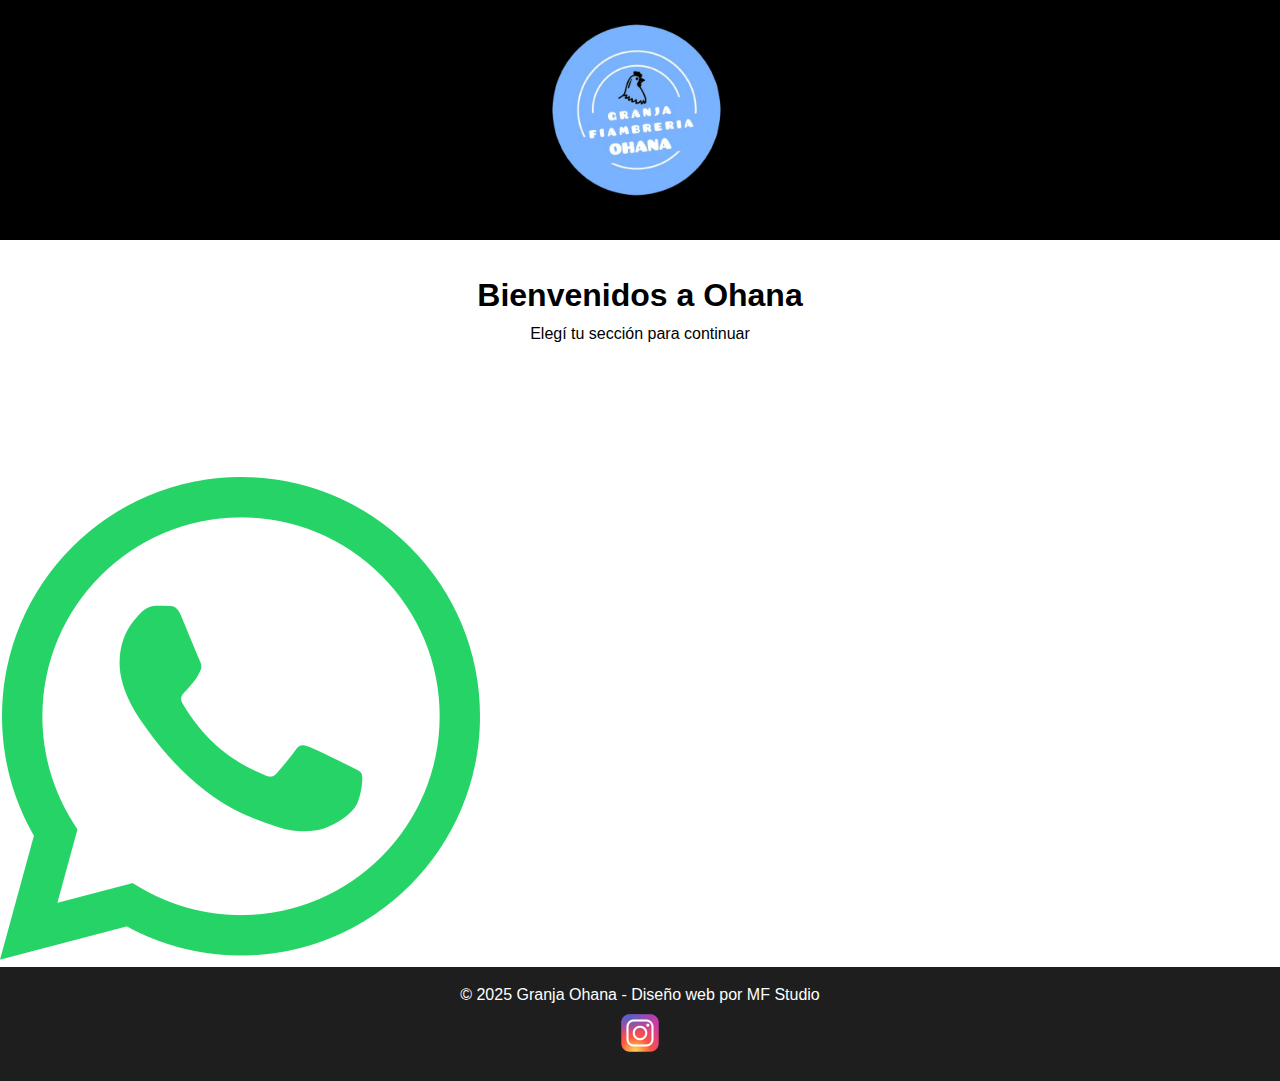
<file: index.html>
<!DOCTYPE html>
<html lang="es">
<head>
  <meta charset="UTF-8" />
  <meta name="viewport" content="width=device-width, initial-scale=1.0"/>
  <title>Ohana - Inicio</title>
  <link rel="stylesheet" href="estilos.css" />
</head>
<body class="inicio">
  <header>
    <img src="img/logo.png" alt="Logo Ohana" class="logo-inicio"/>
  </header>
  
  <main>
    <h1>Bienvenidos a Ohana</h1>
    <p>Elegí tu sección para continuar</p>

    <div class="botones-inicio">
      <a href="granja.html" class="btn-granja">Ir a Granja</a>
      <!--<a href="rotiseria.html" class="btn-rotiseria">Ir a Rotisería</a>-->
    </div>
  </main>
  
    <a href="https://wa.me/541158828724" class="btn-whatsapp" target="_blank" aria-label="WhatsApp">
    <img src="img/Digital_Glyph_Green.png" alt="WhatsApp" />
  </a>

  <footer>
    © 2025 Granja Ohana - Diseño web por MF Studio
    <div class="redes">
      <a href="https://www.instagram.com/granja.ohana" target="_blank"><img src="img/icono-instagram.png" alt="Instagram" /></a>
  </footer>

</body>
</html>
</file>
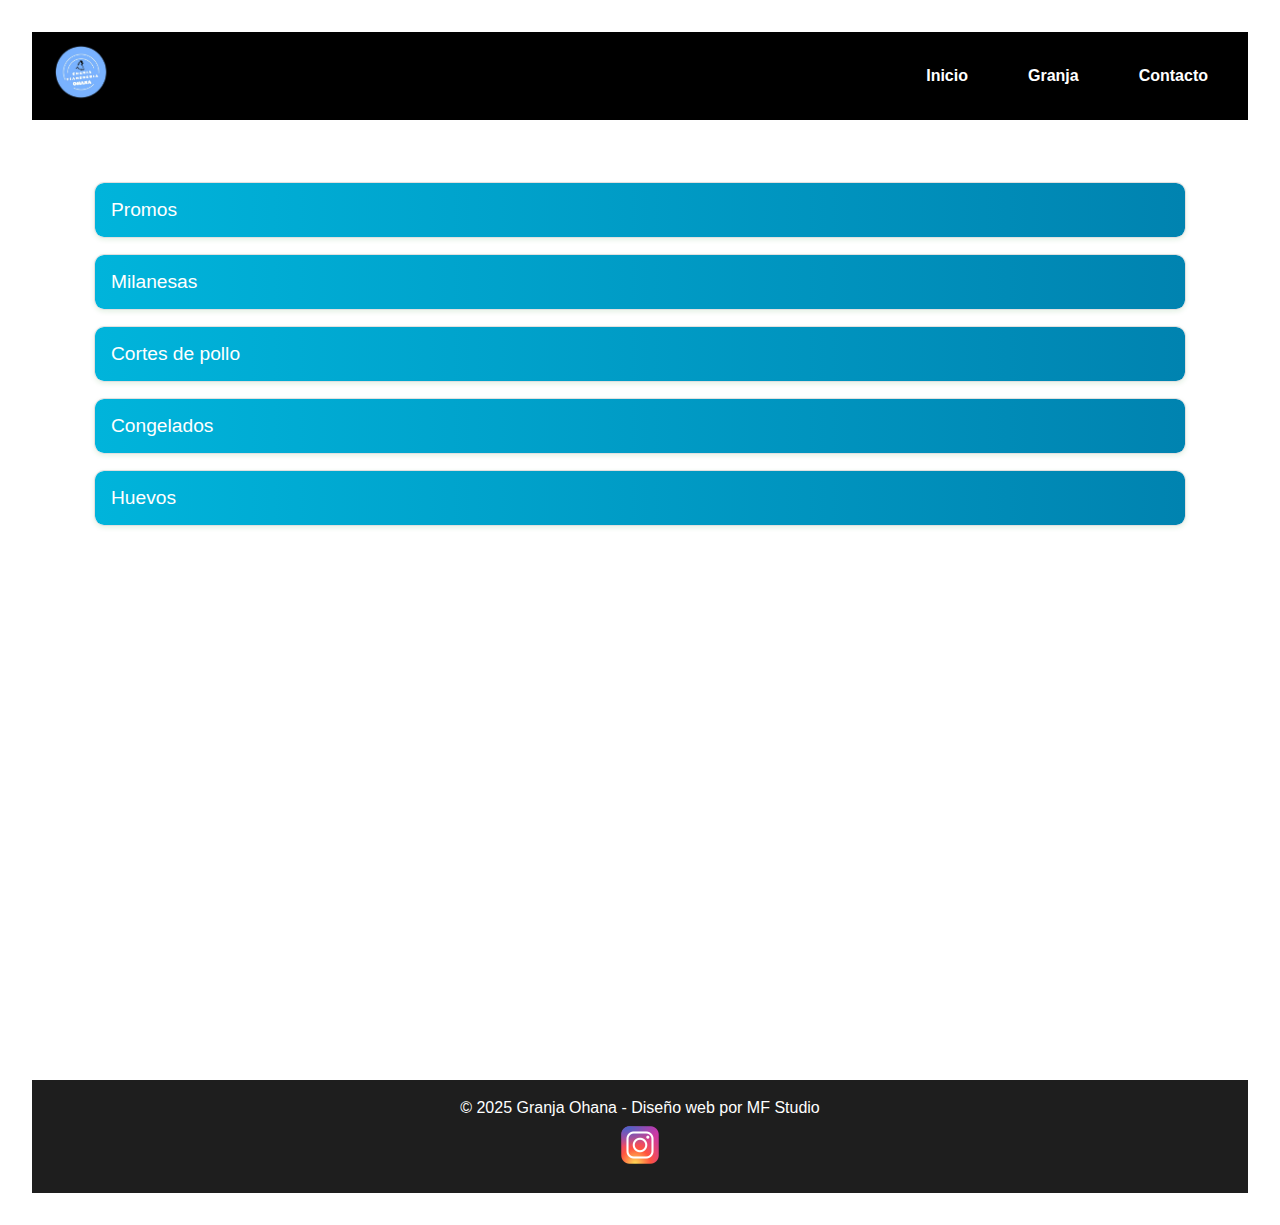
<file: catalogo-granja.html>
<!DOCTYPE html>
<html lang="es">
<head>
  <meta charset="UTF-8" />
  <meta name="viewport" content="width=device-width, initial-scale=1.0"/>
  <title>Catálogo Granja</title>
  <link rel="stylesheet" href="estilos.css" />
</head>
<body class="catalogo-granja">
  <header>
    <nav class="navbar">
      <div class="logo"><img src="img/logo.png" alt="Logo Granja Ohana" /></div>
      <ul class="menu">
          <li><a href="index.html">Inicio</a></li>
          <li><a href="granja.html">Granja</a></li>
          <!--<li><a href="rotiseria.html">Rotisería</a></li>-->
          <li><a href="contacto.html">Contacto</a></li>
      </ul>
    </nav>
  </header>

  <main>
    <div class="catalogo-granja">
      <div class="acordeon-item" id="promos">
        <button class="acordeon-btn">Promos</button>
        <div class="acordeon-contenido grid-productos">
          <div class="producto">
            <img src="img/milanesa de pollo.jpeg" alt="Promo Milanesas de pollo">
            <h3>Milanesas de suprema</h3>
            <p>Listas para cocinar, caseras y sabrosas, ideales para el freezer</p>
            <span>2 Kilos x $19.000</span>
            <button class="btn-comprar">Comprar</button>
          </div>
          <div class="producto">
            <img src="img/pataymuslo.jpg" alt="Promo pata y muslo">
            <h3>Pata y muslo</h3>
            <p>Aprovecha esta promo familiar.</p>
            <span>3 kilos x $10.500</span>
            <button class="btn-comprar">Comprar</button>
          </div>
        </div>
      </div>  
      <!-- MILANESAS -->
      <div class="acordeon-item" id="milanesas">
        <button class="acordeon-btn">Milanesas</button>
        <div class="acordeon-contenido grid-productos">
          <div class="producto">
            <img src="img/milanesa de pollo.jpeg" alt="Milanesa de suprema">
            <h3>Milanesa de suprema</h3>
            <p>Tierna y crocante, ideal para horno o frita.</p>
            <span>$10.500 x kg</span>
            <button class="btn-comprar">Comprar</button>
          </div>
          <div class="producto">
            <img src="img/Milanesa-pata-muslo.jpeg" alt="Milanesa de pata y muslo">
            <h3>Milanesa de pata y muslo</h3>
            <p>Sabor casero, opción más económica y sabrosa.</p>
            <span>$11.500 x kg</span>
            <button class="btn-comprar">Comprar</button>
          </div>
        </div>
      </div> 

      <!-- CORTES DE POLLO -->
      <div class="acordeon-item" id="pollo">
        <button class="acordeon-btn">Cortes de pollo</button>
        <div class="acordeon-contenido grid-productos">
          <div class="producto">
            <img src="img/suprema.jpeg" alt="Suprema">
            <h3>Suprema</h3>
            <p>Corte premium, sin hueso ni piel.</p>
            <span>$9.900 x kg</span>
            <button class="btn-comprar">Comprar</button>
          </div>
          <div class="producto">
            <img src="img/pataymuslo.jpg" alt="Pata y muslo">
            <h3>Pata y muslo</h3>
            <p>Clásico de la cocina diaria, ideal para horno.</p>
            <span>$4.500 x kg</span>
            <button class="btn-comprar">Comprar</button>
          </div>
          <div class="producto">
            <img src="img/alitas.jpg" alt="Alitas">
            <h3>Alitas</h3>
            <p>Para freír o hacer al horno con salsas.</p>
            <span>$3.000x kg</span>
            <button class="btn-comprar">Comprar</button>
          </div>
          <div class="producto">
            <img src="img/entero.jpg" alt="Pollo entero">
            <h3>Pollo entero</h3>
            <p>Fresco. Ideal para asado.</p>
            <span>$4.900 x kg</span>
            <button class="btn-comprar">Comprar</button>
          </div>
          <div class="producto">
            <img src="img/Churrasquito-pata-muslo.webp" alt="Churrasquito de pata y muslo">
            <h3>Churrasquito de pata y muslo</h3>
            <p>Sin hueso, especial para la parrilla o frito.</p>
            <span>$10.600 x kg</span>
            <button class="btn-comprar">Comprar</button>
          </div>
        </div>
      </div>

      <!-- CONGELADOS -->
      <div class="acordeon-item" id="congelados">
        <button class="acordeon-btn">Congelados</button>
        <div class="acordeon-contenido grid-productos">
          <div class="producto">
            <img src="img/medallondepollo.jpg" alt="Medallón de pollo">
            <h3>Medallón de pollo</h3>
            <p>Práctico y sabroso, listo para cocinar.</p>
            <span>$9.900 x kg</span>
            <button class="btn-comprar">Comprar</button>
          </div>
          <div class="producto">
            <img src="img/medallonjamonyqueso.jpg" alt="Medallón pollo jamón y queso">
            <h3>Medallón jyq</h3>
            <p>Relleno de jamón y queso, irresistible.</p>
            <span>$12.600</span>
            <button class="btn-comprar">Comprar</button>
          </div>
          <div class="producto">
            <img src="img/medallonbrocoli.jpg" alt="Medallón brócoli y queso">
            <h3>Medallón brócoli y queso</h3>
            <p>Opción veggie, crocante por fuera.</p>
            <span>$10.800 x kg</span>
            <button class="btn-comprar">Comprar</button>
          </div>
          <div class="producto">
            <img src="img/patita.jpg" alt="Patitas de pollo">
            <h3>Patitas de pollo</h3>
            <p>Ideales para chicos, crocantes y sabrosas.</p>
            <span>$9.900 x kg</span>
            <button class="btn-comprar">Comprar</button>
          </div>
          <div class="producto">
            <img src="img/nuggets-de-pollo-sadia.jpeg" alt="Nuggets Sadia">
            <h3>Nuggets Sadia</h3>
            <p>Marca líder en sabor y calidad.</p>
            <span>$10.500 x kg</span>
            <button class="btn-comprar">Comprar</button>
          </div>
          <div class="producto">
            <img src="img/nuggettresarroyos.png" alt="Nuggets Tres Arroyos">
            <h3>Nuggets Tres Arroyos</h3>
            <p>Rinde y gusta a todos.</p>
            <span>$10.500 x kg</span>
            <button class="btn-comprar">Comprar</button>
          </div>
          <div class="producto">
            <img src="img/chickenfinger.jpg" alt="Chicken fingers">
            <h3>Chicken fingers</h3>
            <p>Bastoncitos de pollo crocantes.</p>
            <span>$12.500 x kg</span>
            <button class="btn-comprar">Comprar</button>
          </div>
          <div class="producto">
            <img src="img/caritas.jpg" alt="Caritas de papa">
            <h3>Caritas de papa Mc Cain</h3>
            <p>Divertidas y ricas para los más chicos.</p>
            <span>$8.500 x Kg</span>
            <button class="btn-comprar">Comprar</button>
          </div>
          <div class="producto">
            <img src="img/noisette.jpg" alt="Noisettes">
            <h3>Noisettes</h3>
            <p>Bolas de papa crocantes por fuera, suaves por dentro.</p>
            <span>$9.500 x kg</span>
            <button class="btn-comprar">Comprar</button>
          </div>
          <div class="producto">
            <img src="img/papasbaston.jpg" alt="Papas bastón">
            <h3>Papas bastón</h3>
            <p>Congeladas, listas para freír.</p>
            <span>$7.500 x kg</span>
            <button class="btn-comprar">Comprar</button>
          </div>
        </div>
      </div>

      <!-- HUEVOS -->
      <div class="acordeon-item" id="huevos">
        <button class="acordeon-btn">Huevos</button>
        <div class="acordeon-contenido grid-productos">
          <div class="producto">
            <img src="img/huevo super.jpeg" alt="Maple huevo súper">
            <h3>Maple huevo súper</h3>
            <p>30 unidades, tamaño grande.</p>
            <span>$8.500 x maple</span>
            <button class="btn-comprar">Comprar</button>
          </div>
          <div class="producto">
            <img src="img/huevoextra.png" alt="Huevo extra">
            <h3>Huevo extra</h3>
            <p>Extra frescos, selección premium.</p>
            <span>$7.500 x maple</span>
            <button class="btn-comprar">Comprar</button>
          </div>
        </div>
      </div>
    </div>
  </main>

  <footer>
    © 2025 Granja Ohana - Diseño web por MF Studio
    <div class="redes">
      <a href="https://www.instagram.com/granja.ohana" target="_blank"><img src="img/icono-instagram.png" alt="Instagram" /></a>
  </footer>

  <script>
    document.querySelectorAll('.acordeon-btn').forEach(boton => {
      boton.addEventListener('click', () => {
        const contenido = boton.nextElementSibling;
        contenido.classList.toggle('activo');
      });
    });
  </script>
</body>
</html>
</file>
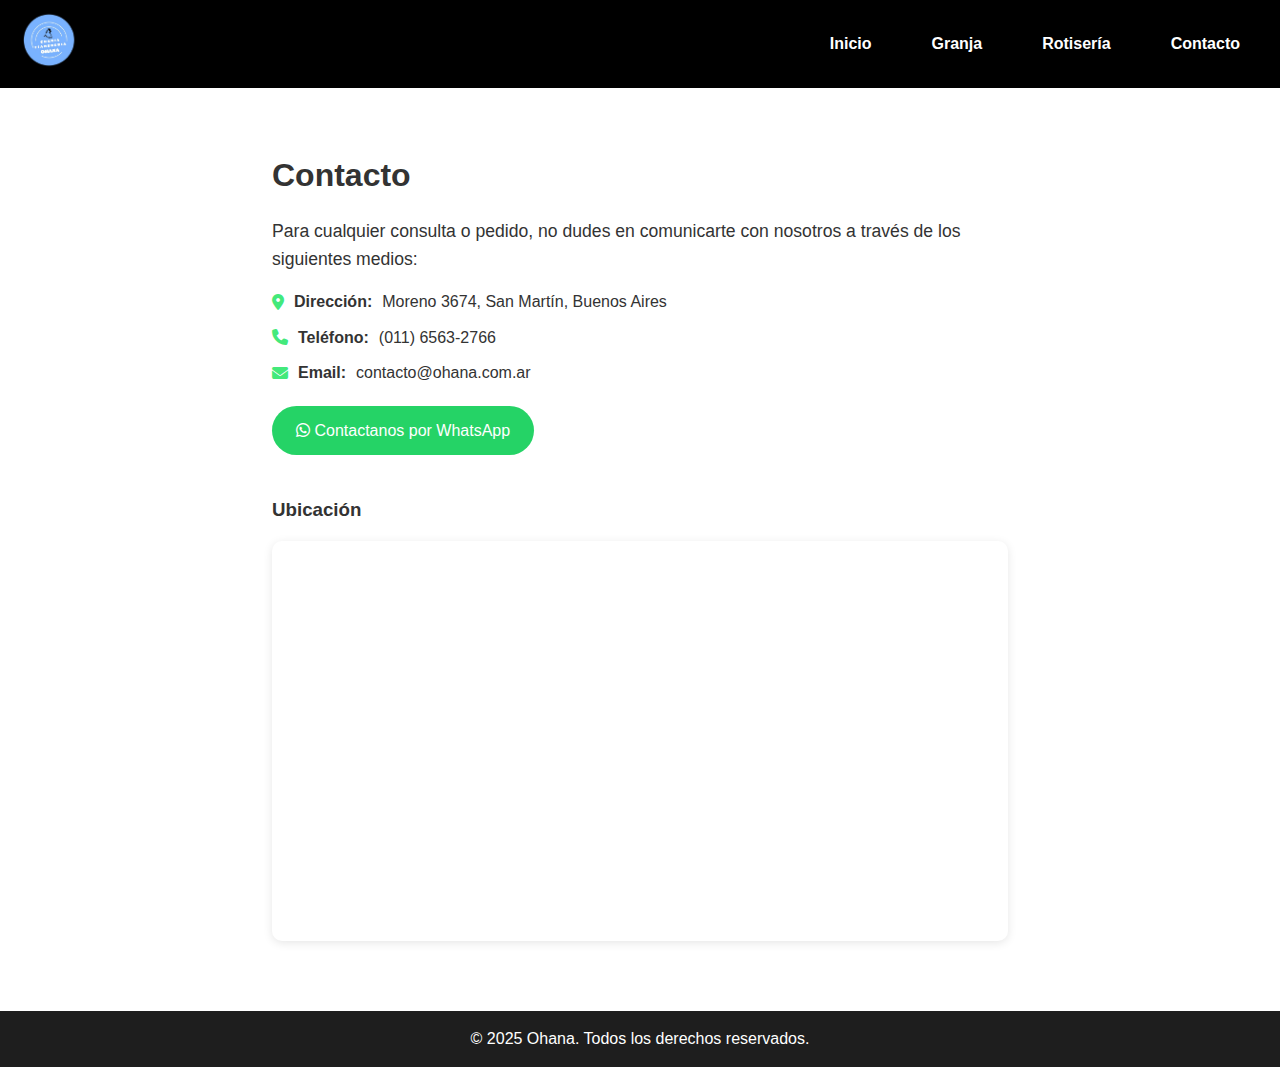
<file: contacto.html>
<!DOCTYPE html>
<html lang="es">
<head>
  <meta charset="UTF-8">
  <title>Contacto</title>
  <link rel="stylesheet" href="estilos.css">
  <link rel="stylesheet" href="https://cdnjs.cloudflare.com/ajax/libs/font-awesome/6.5.0/css/all.min.css">
</head>
<body class="contacto">
  <header>
    <nav class="navbar">
      <div class="logo">
        <a href="index.html"><img src="img/logo.png" alt="Logo Ohana"></a>
      </div>
      <ul class="menu">
        <li><a href="index.html">Inicio</a></li>
        <li><a href="granja.html">Granja</a></li>
        <li><a href="rotiseria.html">Rotisería</a></li>
        <li><a href="contacto.html">Contacto</a></li>
      </ul>
    </nav>
  </header>

  <main class="contenido-principal">
    <section class="contacto-info">
      <h2>Contacto</h2>
      <p>Para cualquier consulta o pedido, no dudes en comunicarte con nosotros a través de los siguientes medios:</p>

      <div class="info-contacto">
        <p><i class="fas fa-map-marker-alt"></i> <strong>Dirección:</strong> Moreno 3674, San Martín, Buenos Aires</p>
        <p><i class="fas fa-phone"></i> <strong>Teléfono:</strong> (011) 6563-2766</p>
        <p><i class="fas fa-envelope"></i> <strong>Email:</strong> contacto@ohana.com.ar</p>
      </div>

      <!-- Botón WhatsApp con modal -->
      <div class="whatsapp">
        <a class="whatsapp-boton" href="#" onclick="abrirModalWhatsApp(event)">
          <i class="fab fa-whatsapp"></i> Contactanos por WhatsApp
        </a>
      </div>

      <!-- Modal WhatsApp -->
      <div id="modalWhatsapp" class="modal" style="display: none;">
        <div class="modal-contenido">
          <h2>¿Querés contactarnos por WhatsApp?</h2>
          <p>Se abrirá una conversación en WhatsApp.</p>
          <div class="modal-botones">
            <button class="btn-confirmar" onclick="confirmarWhatsApp()">Sí, abrir</button>
            <button class="btn-cancelar" onclick="cerrarModal()">Cancelar</button>
          </div>
        </div>
      </div>

      <h3 style="margin-top: 40px;">Ubicación</h3>
      <div class="mapa">
        <iframe 
          src="https://www.google.com/maps?q=Moreno+3674,+San+Martín,+Buenos+Aires,+Argentina&output=embed"
          width="100%" 
          height="400" 
          style="border:0;" 
          allowfullscreen 
          loading="lazy">
        </iframe>
      </div>
    </section>
  </main>

  <footer>
    <p>&copy; 2025 Ohana. Todos los derechos reservados.</p>
  </footer>

  <!-- JavaScript para el modal -->
  <script>
    function abrirModalWhatsApp(event) {
      event.preventDefault();
      document.getElementById("modalWhatsapp").style.display = "block";
    }

    function cerrarModal() {
      document.getElementById("modalWhatsapp").style.display = "none";
    }

    function confirmarWhatsApp() {
      window.open("https://wa.me/5491165632766", "_blank");
      cerrarModal();
    }
  </script>
</body>
</html>
</file>
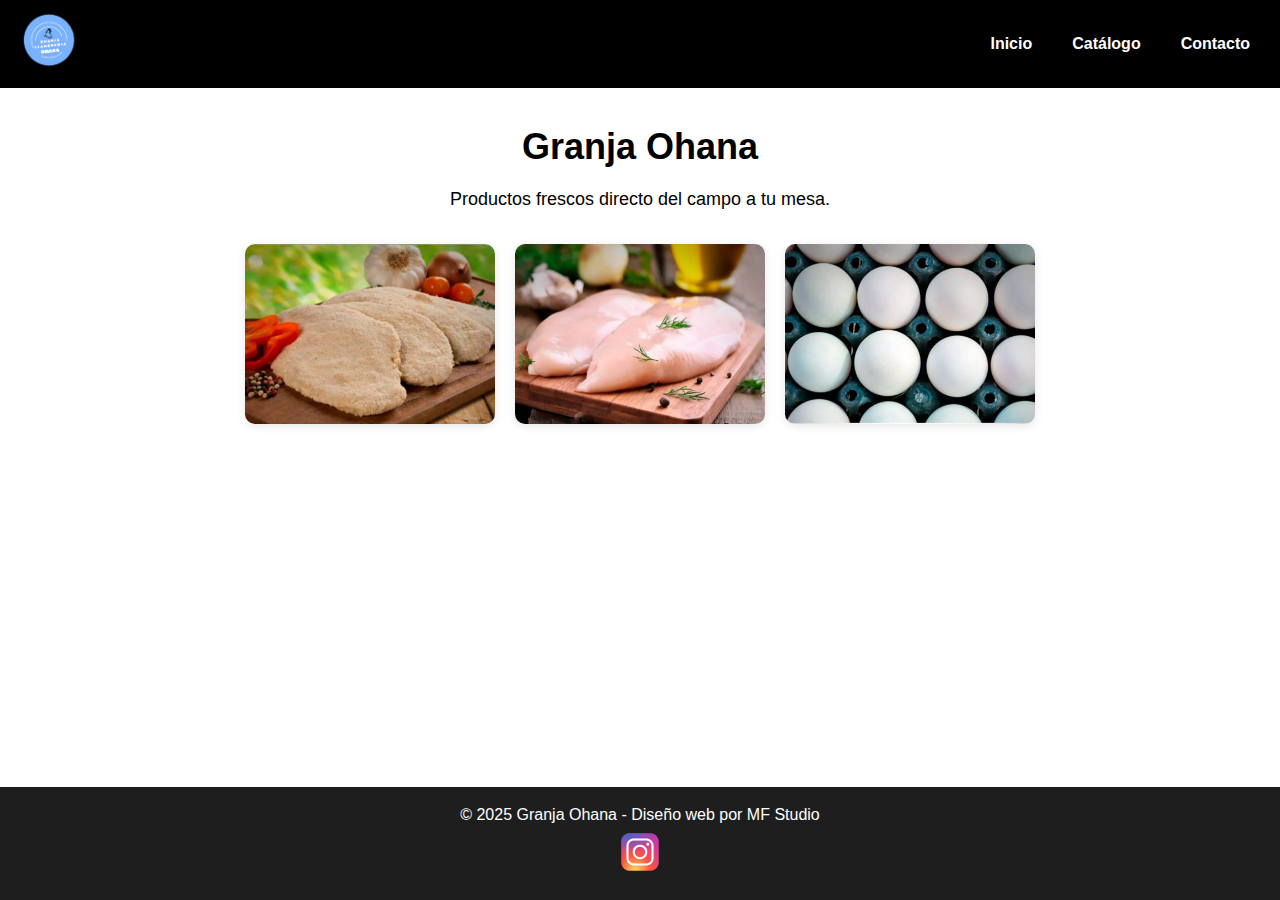
<file: granja.html>
<!DOCTYPE html>
<html lang="es">
<head>
  <meta charset="UTF-8">
  <meta name="viewport" content="width=device-width, initial-scale=1.0">
  <title>Granja Ohana</title>
  <link rel="stylesheet" href="estilos.css">
</head>
<body class="granja">
  <header>
    <div class="navbar">
      <div class="logo">
        <img src="img/logo.png" alt="Logo Ohana">
      </div>
      <ul class="menu">
        <li><a href="index.html">Inicio</a></li>
        <li><a href="catalogo-granja.html">Catálogo</a></li>
        <li><a href="contacto.html">Contacto</a></li>
      </ul>
    </div>
  </header>

  <main class="contenido-principal">
    <section class="bienvenida">
      <h1>Granja Ohana</h1>
      <p>Productos frescos directo del campo a tu mesa.</p>
    </section>

    <section class="imagenes-principales">
      <div class="imagen-item">
        <img src="img/milanesa de pollo.jpeg" alt="Milanesa de pollo">
      </div>
      <div class="imagen-item">
        <img src="img/suprema.jpeg" alt="Suprema">
      </div>
      <div class="imagen-item">
        <img src="img/huevo super.jpeg" alt="Huevos">
      </div>
    </section>
  </main>

  <footer>
    © 2025 Granja Ohana - Diseño web por MF Studio
    <div class="redes">
      <a href="https://www.instagram.com/granja.ohana" target="_blank"><img src="img/icono-instagram.png" alt="Instagram" /></a>
  </footer>
  
</body>
</html>
</file>
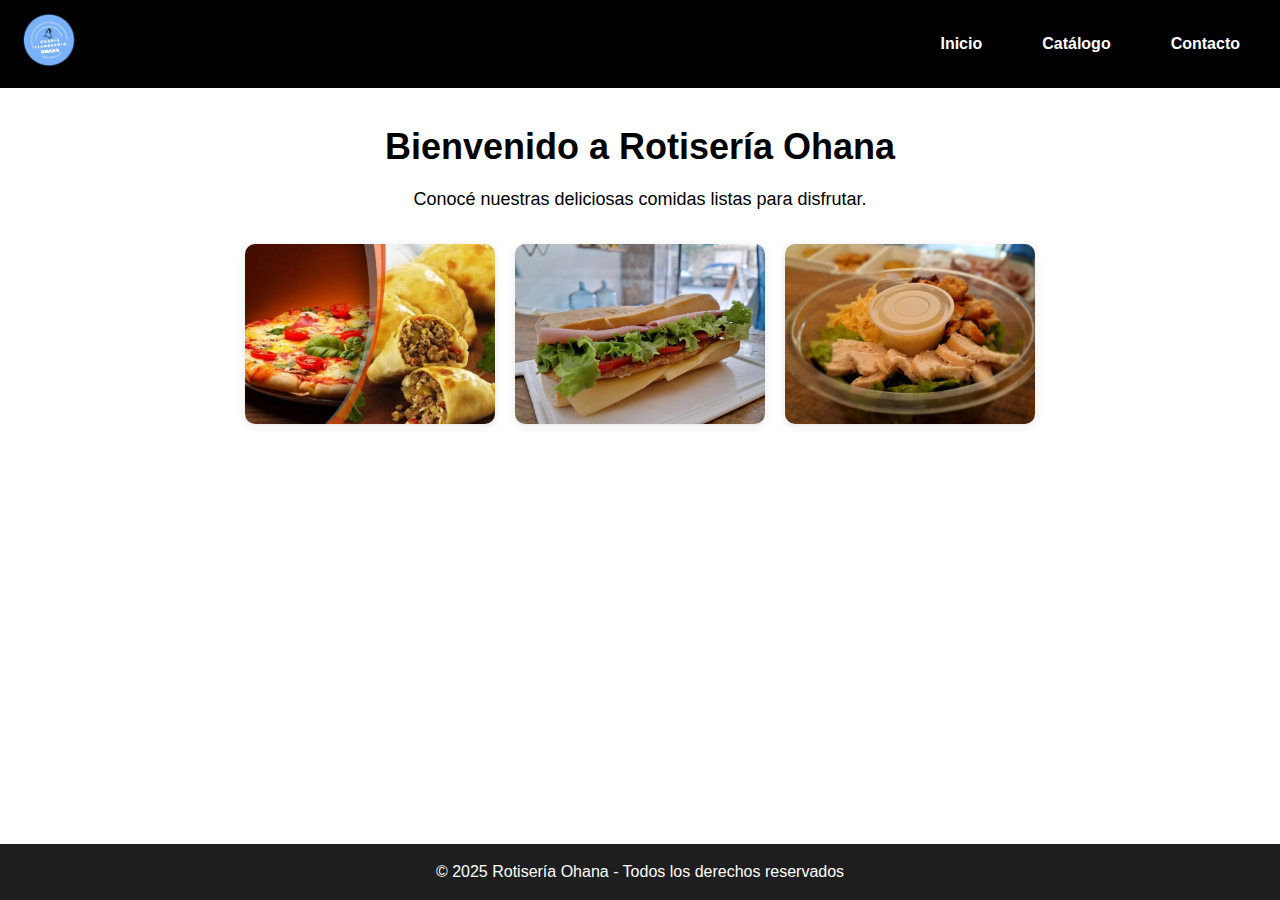
<file: rotiseria.html>
<!DOCTYPE html>
<html lang="es">
<head>
  <meta charset="UTF-8" />
  <meta name="viewport" content="width=device-width, initial-scale=1.0"/>
  <title>Rotisería Ohana</title>
  <link rel="stylesheet" href="estilos.css" />
</head>
<body class="rotiseria">
  <header>
    <nav class="navbar">
      <div class="logo">
        <a href="index.html">
          <img src="img/logo.png" alt="Logo de Ohana" />
        </a>
      </div>
      <ul class="menu">
        <li><a href="index.html">Inicio</a></li>
        <li><a href="catalogo-rotiseria.html">Catálogo</a></li>
        <li><a href="contacto.html">Contacto</a></li>
      </ul>
    </nav>
  </header>

  <main>
    <section class="bienvenida">
      <h1>Bienvenido a Rotisería Ohana</h1>
      <p>Conocé nuestras deliciosas comidas listas para disfrutar.</p>
    </section>

    <section class="imagenes-principales">
      <img src="img/pizza y empanada.jpg" alt="Pizza y empanadas" />
      <img src="img/sandwiche de mila de pollo.jpeg" alt="Sandwich de mila" />
      <img src="img/ensalada cesar.jpeg" alt="Rotiseria al paso" />
    </section>
  </main>

  <footer>
    <p>&copy; 2025 Rotisería Ohana - Todos los derechos reservados</p>
  </footer>
</body>
</html>
</file>
<file: estilos.css>
/* RESET GENERAL */
* {
  margin: 0;
  padding: 0;
  box-sizing: border-box;
}

/* VARIABLES */
:root {
  --color-granja-primario: #00b4db;
  --color-granja-secundario: #0083b0;
  --color-rotiseria-primario: #43e97b;
  --color-rotiseria-secundario: #38f9d7;
  --color-fondo-inicio: #121212;
  --color-header: #000000;
  --color-footer: #1e1e1e;
  --color-texto: #ffffff;
}

/* BODY GENERAL */
body {
  font-family: 'Segoe UI', sans-serif;
  line-height: 1.6;
  min-height: 100vh;
  display: flex;
  flex-direction: column;
}

/* HEADER */
header {
  background: var(--color-header);
  color: var(--color-texto);
  padding: 10px 20px;
}

.navbar {
  display: flex;
  justify-content: space-between;
  align-items: center;
  flex-wrap: wrap;
}

.logo img {
  height: 60px;
  max-width: 100%;
  object-fit: contain;
}

/* MENÚ */
.menu {
  list-style: none;
  display: flex;
  gap: 20px;
}

.menu li a {
  color: white;
  text-decoration: none;
  font-weight: bold;
  padding: 10px;
  transition: 0.3s;
}

.menu li a:hover {
  text-decoration: underline;
}

/* NAV DESPLEGABLE */
nav ul, nav ul ul {
  list-style: none;
  margin: 0;
  padding: 0;
}

nav ul li {
  margin: 0 10px;
}

/* MAIN GENERAL */
main {
  flex: 1;
  padding: 30px;
  text-align: center;
}

/* INICIO */
main.inicio {
  background: var(--color-fondo-inicio);
  color: white;
}

.logo-inicio {
  max-width: 200px;
  margin: 0 auto 20px;
  display: block;
}

/* BOTONES INICIO */
.botones-inicio {
  display: flex;
  flex-direction: column;
  gap: 20px;
  align-items: center;
  margin-top: 40px;
}

@media(min-width: 600px) {
  .botones-inicio {
    flex-direction: row;
    justify-content: center;
  }
}

.botones-inicio a {
  font-size: 20px;
  padding: 14px 32px;
  border-radius: 8px;
  text-decoration: none;
  font-weight: bold;
  border: none;
  cursor: pointer;
  transition: all 0.3s ease;
  animation: fadeInUp 0.8s ease forwards;
  opacity: 0;
  box-shadow: 0 4px 12px rgba(0,0,0,0.2);
  color: white;
}

.botones-inicio a:nth-child(1) { animation-delay: 0.3s; }
.botones-inicio a:nth-child(2) { animation-delay: 0.5s; }

.btn-granja {
  background: linear-gradient(to right, var(--color-granja-primario), var(--color-granja-secundario));
}

.btn-rotiseria {
  background: linear-gradient(to right, var(--color-rotiseria-primario), var(--color-rotiseria-secundario));
}

.botones-inicio a:hover {
  transform: scale(1.08);
  box-shadow: 0 6px 15px rgba(0,0,0,0.3);
}

/* ANIMACIÓN */
@keyframes fadeInUp {
  0% { opacity: 0; transform: translateY(20px); }
  100% { opacity: 1; transform: translateY(0); }
}

/* PÁGINAS DE SECCIONES (Granja y Rotisería) */
body.granja main,
body.rotiseria main {
  background-color: white;
  color: black;
}

/* BIENVENIDA */
.bienvenida {
  margin-bottom: 30px;
}

.bienvenida h1 {
  font-size: 36px;
  margin-bottom: 10px;
}

.bienvenida p {
  font-size: 18px;
}

/* IMÁGENES PRINCIPALES */
.imagenes-principales {
  display: flex;
  justify-content: center;
  gap: 20px;
  flex-wrap: wrap;
}

.imagenes-principales img {
  width: 250px;
  height: 180px;
  object-fit: cover;
  border-radius: 10px;
  box-shadow: 0 2px 10px rgba(0,0,0,0.1);
}

/* FOOTER */
footer {
  background: var(--color-footer);
  color: white;
  text-align: center;
  padding: 15px;
  margin-top: auto;
}

/* ----------- CATÁLOGO GENERAL ----------- */
.acordeon-contenido {
  max-height: 0;
  overflow: hidden;
  transition: max-height 0.3s ease;
}

.acordeon-contenido.activo {
  max-height: 1000px; /* valor suficientemente grande */
}

/* ----------- CATÁLOGO GRANJA ----------- */
.catalogo-granja {
  background-color: #ffffff;
  min-height: 100vh;
  padding: 2rem;
  color: #333;
}

.catalogo-granja .acordeon-btn {
  background: linear-gradient(90deg, var(--color-granja-primario), var(--color-granja-secundario));
}

.catalogo-granja .acordeon-btn:hover {
  background: linear-gradient(90deg, #007aa5, #005d85);
}

/* ----------- CATÁLOGO ROTISERÍA ----------- */
.catalogo-rotiseria {
  background-color: #ffffff;
  min-height: 100vh;
  padding: 2rem;
  color: #333;
}

.catalogo-rotiseria .acordeon-btn {
  background: linear-gradient(90deg, var(--color-rotiseria-primario), var(--color-rotiseria-secundario));
}

.catalogo-rotiseria .acordeon-btn:hover {
  background: linear-gradient(90deg, #34c86d, #30e6cc);
}

/* ACORDEÓN ESTILOS COMUNES */
.acordeon-item {
  margin-bottom: 1rem;
  border-radius: 10px;
  overflow: hidden;
  border: 1px solid #e0e0e0;
  box-shadow: 0 2px 5px rgba(0, 128, 0, 0.1);
}

.acordeon-btn {
  width: 100%;
  color: white;
  padding: 1rem;
  font-size: 1.2rem;
  border: none;
  text-align: left;
  cursor: pointer;
  transition: background 0.3s ease;
  border-radius: 8px;
}

.acordeon-item.active .acordeon-contenido {
  display: block;
}

/* GRILLA PRODUCTOS */
.grid-productos {
  display: grid;
  grid-template-columns: repeat(auto-fill, minmax(230px, 1fr));
  gap: 1rem;
}

/* PRODUCTO */
.producto {
  background-color: #fff;
  border: 1px solid #ddd;
  border-radius: 12px;
  padding: 1rem;
  text-align: center;
  transition: transform 0.2s ease, box-shadow 0.2s ease;
}

.producto:hover {
  transform: scale(1.02);
  box-shadow: 0 4px 8px rgba(0, 128, 0, 0.1);
}

.producto img {
  max-width: 70%;
  height: auto;
  border-radius: 8px;
}

.producto h3 {
  font-size: 1.1rem;
}
/* ----------- CONTACTO ----------- */
body.contacto {
  background-color: #ffffff;
  color: #333;
}

.contacto-info {
  max-width: 800px;
  margin: 0 auto;
  padding: 2rem;
  text-align: left;
}

.contacto-info h2 {
  font-size: 2rem;
  margin-bottom: 1rem;
}

.contacto-info p {
  margin-bottom: 1rem;
  font-size: 1.1rem;
}

.info-contacto p {
  display: flex;
  align-items: center;
  gap: 10px;
  font-size: 1rem;
  margin: 10px 0;
}

.info-contacto i {
  color: var(--color-rotiseria-primario);
}

/* WhatsApp Botón */
.whatsapp {
  margin: 20px 0;
}

.whatsapp-boton {
  display: inline-block;
  background-color: #25D366;
  color: white;
  padding: 12px 24px;
  border-radius: 30px;
  font-size: 1rem;
  text-decoration: none;
  transition: background-color 0.3s ease;
}

.whatsapp-boton:hover {
  background-color: #1ebe5d;
}

/* Modal WhatsApp */
.modal {
  position: fixed;
  top: 0;
  left: 0;
  width: 100%;
  height: 100%;
  background-color: rgba(0, 0, 0, 0.6);
  z-index: 999;
  display: flex;
  justify-content: center;
  align-items: center;
}

.modal-contenido {
  background-color: white;
  padding: 2rem;
  border-radius: 12px;
  max-width: 400px;
  text-align: center;
}

.modal-botones {
  margin-top: 20px;
  display: flex;
  justify-content: center;
  gap: 20px;
}

.btn-confirmar,
.btn-cancelar {
  padding: 10px 20px;
  border: none;
  border-radius: 20px;
  font-weight: bold;
  cursor: pointer;
  transition: all 0.3s ease;
}

.btn-confirmar {
  background-color: #25D366;
  color: white;
}

.btn-confirmar:hover {
  background-color: #1ebe5d;
}

.btn-cancelar {
  background-color: #ccc;
  color: #333;
}

.btn-cancelar:hover {
  background-color: #bbb;
}

/* Mapa */
.mapa iframe {
  border-radius: 10px;
  box-shadow: 0 2px 10px rgba(0,0,0,0.1);
  margin-top: 1rem;
}
</file>
